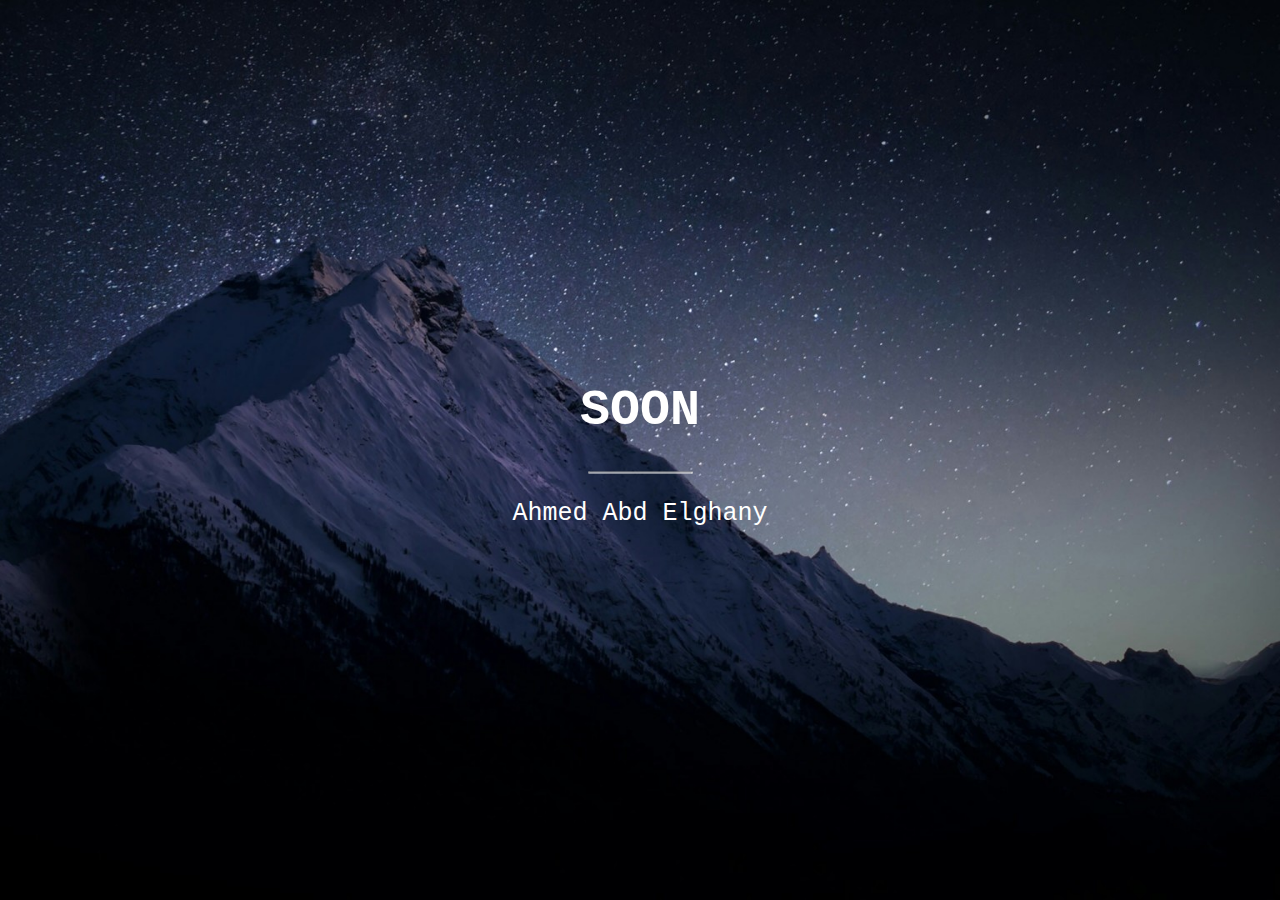
<file: index.html>
<!DOCTYPE html>
<html>
<style>
    body, html {
    height: 100%;
    margin: 0;
    }

    .bgimg {
    background-image: url('./bg.jpg');
    height: 100%;
    background-position: center;
    background-size: cover;
    position: relative;
    color: white;
    font-family: "Courier New", Courier, monospace;
    font-size: 25px;
    }

    .middle {
    position: absolute;
    top: 50%;
    left: 50%;
    transform: translate(-50%, -50%);
    text-align: center;
    }

    hr {
    margin: auto;
    width: 40%;
    }
</style>
<body>
<div class="bgimg">
  <div class="middle">
    <h1>SOON</h1>
    <hr>
    <p>Ahmed Abd Elghany</p>
  </div>
</div>
</body>
</html>
</file>
